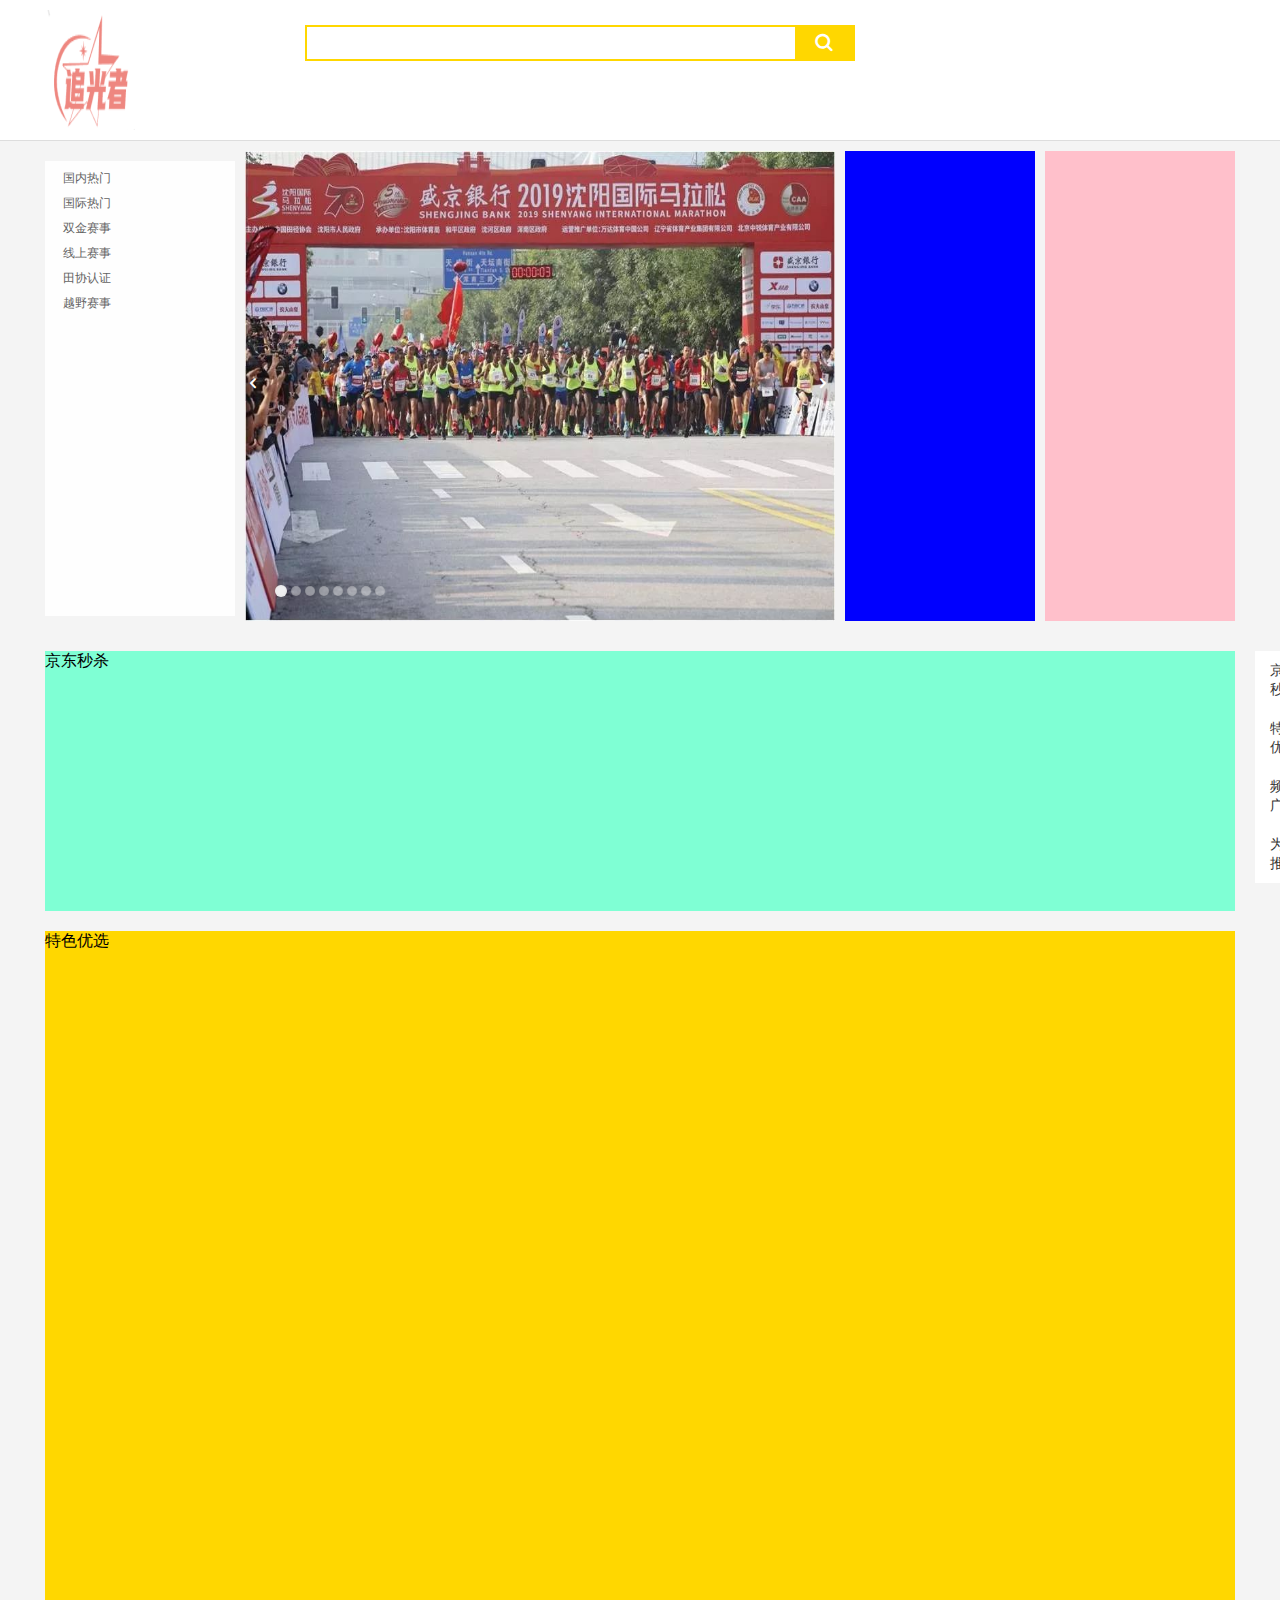
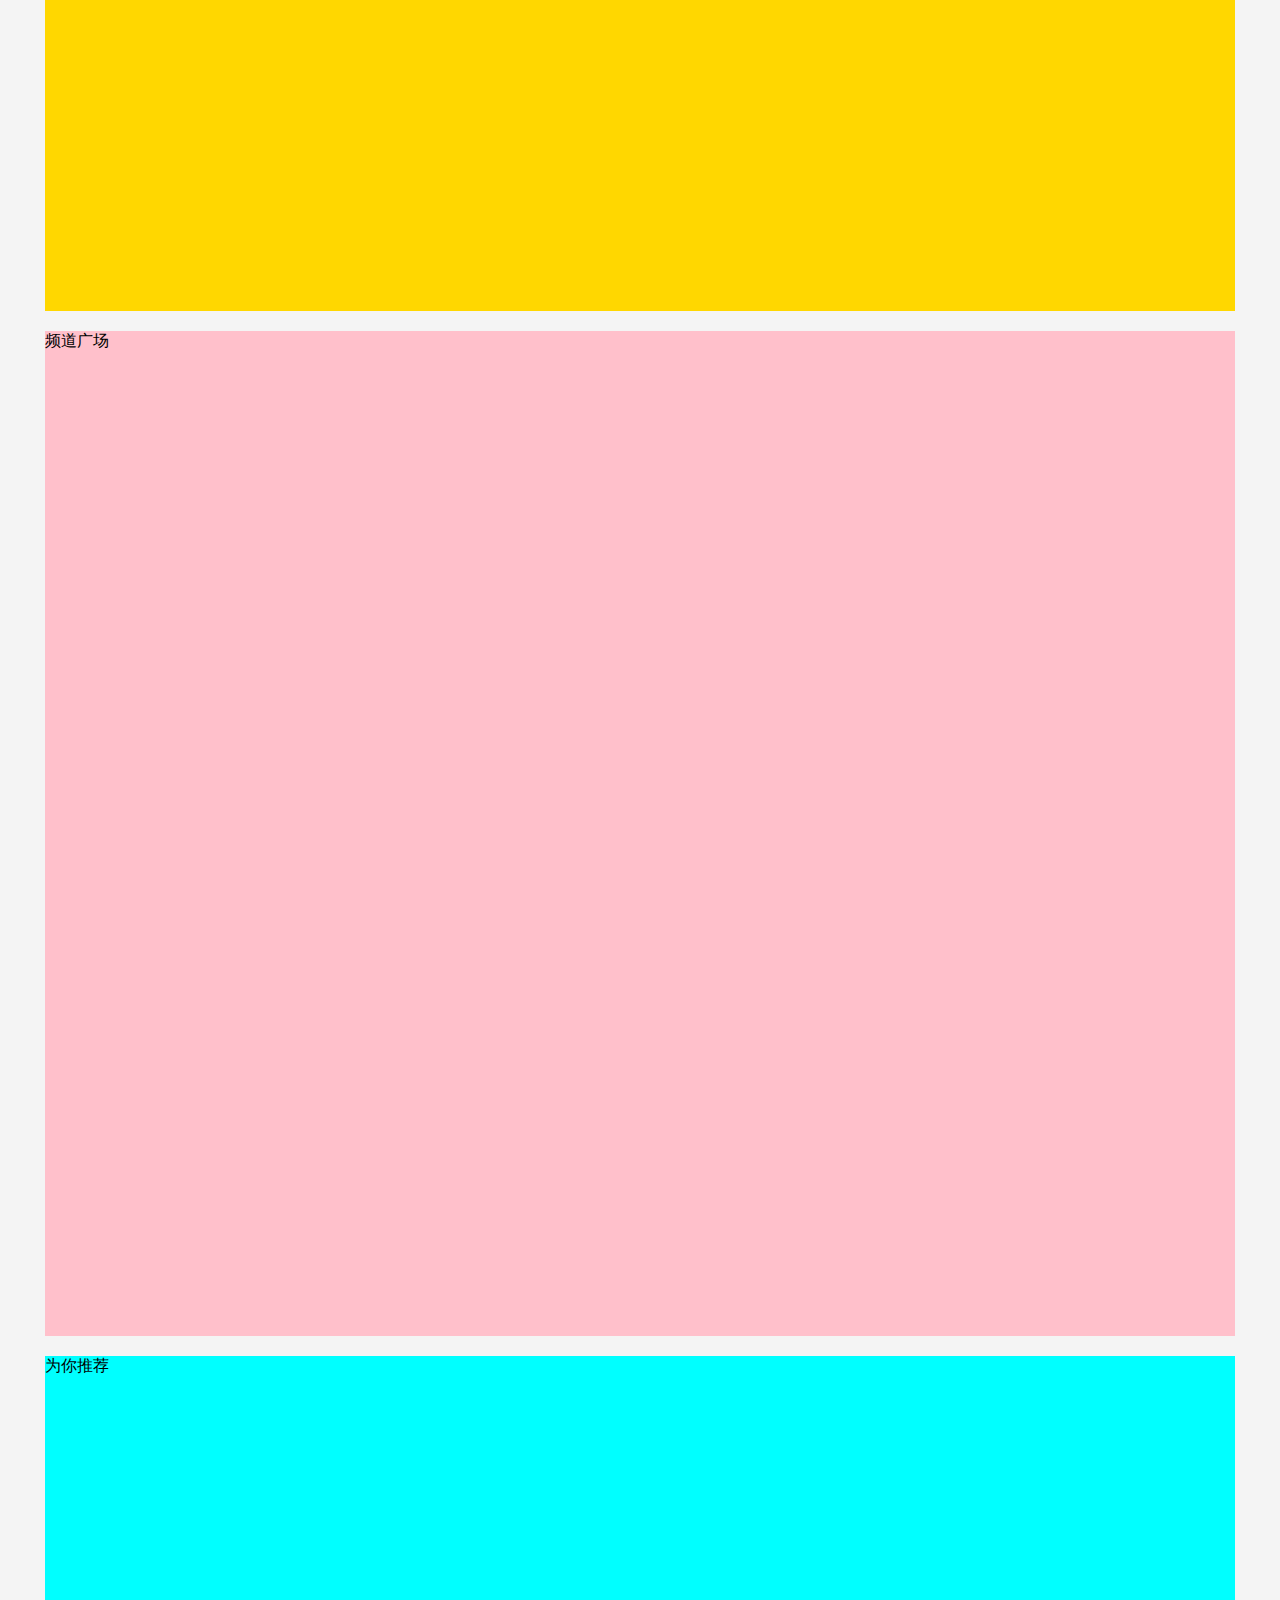
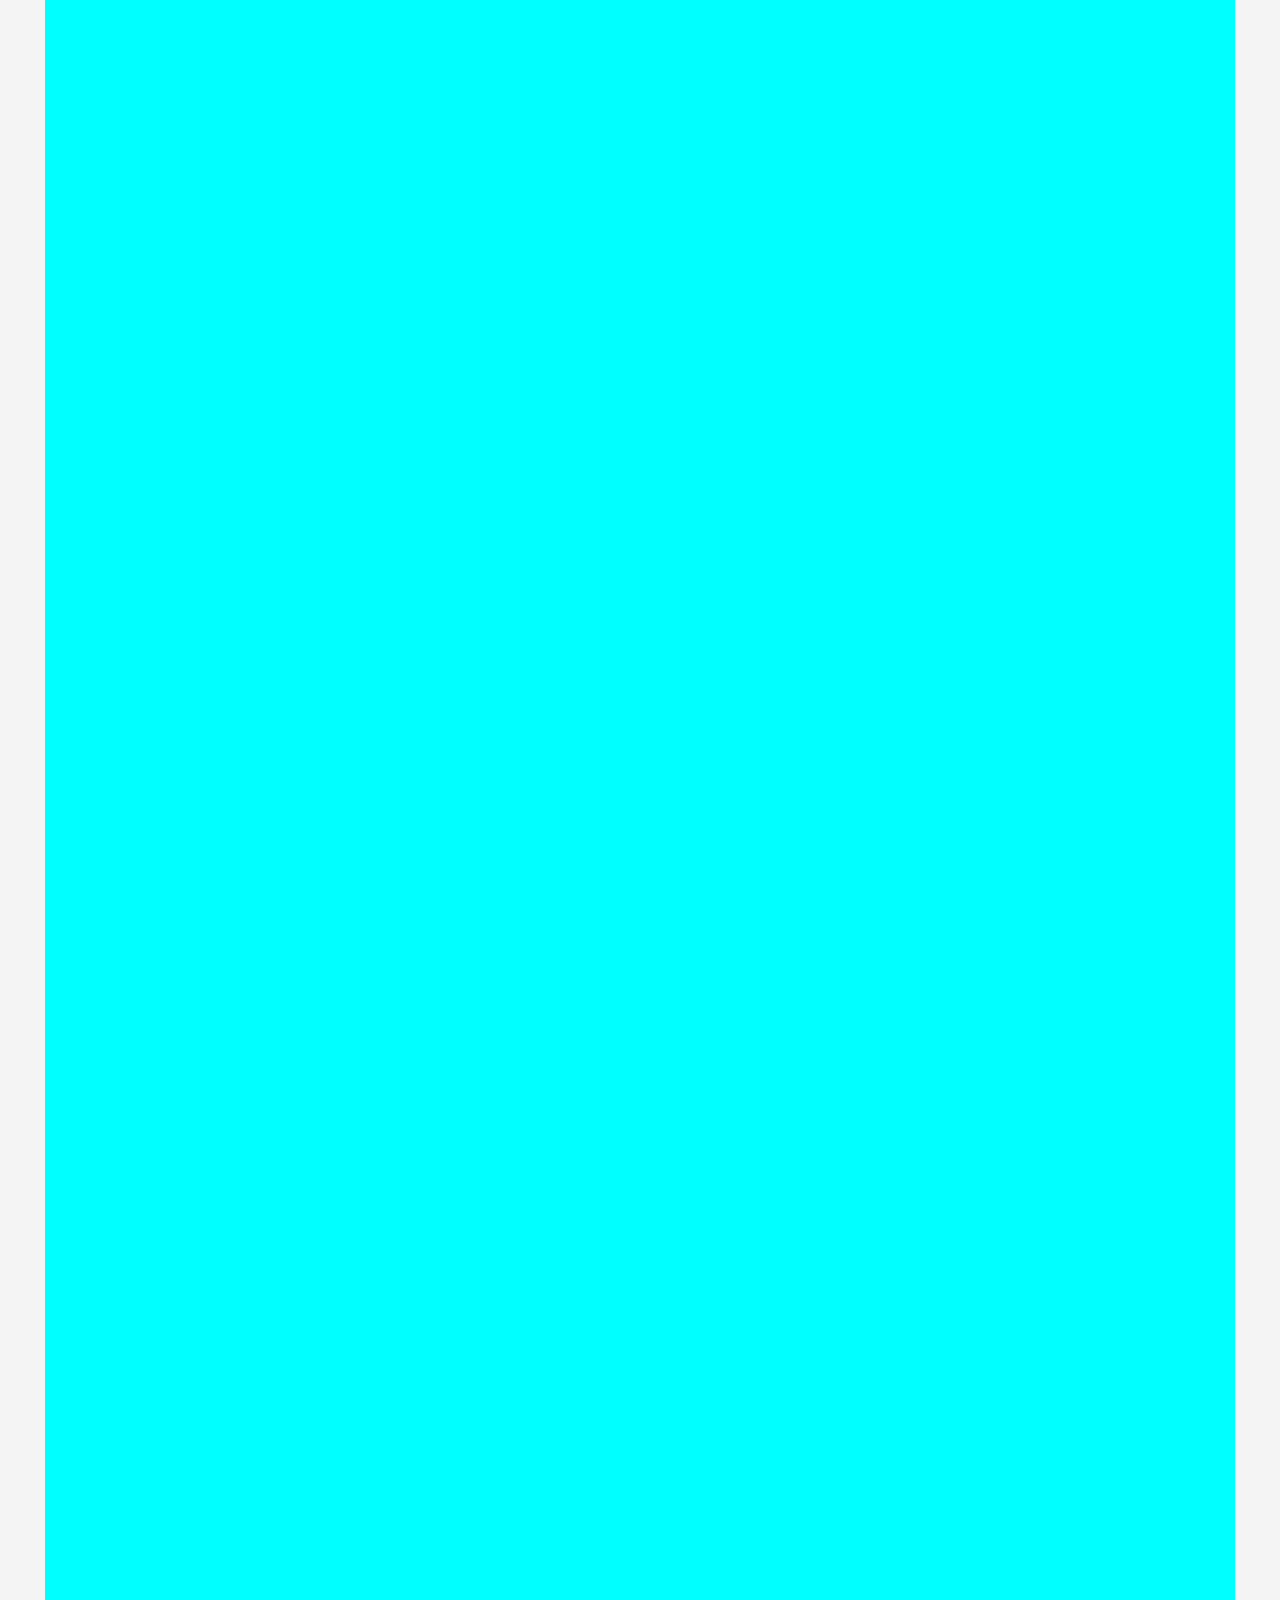
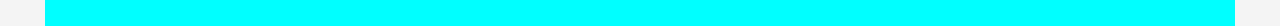
<file: runner/index.html>
<!DOCTYPE html>
<html lang="en">
<head>
    <meta charset="UTF-8">
    <meta name="viewport" content="width=device-width, initial-scale=1.0">
    <title>Index</title>
    <!--引入全局样式-->
    <link rel="stylesheet" href="./css/reset.css">
    <!---引入字体图标样式文件-->
    <link rel="stylesheet" href="./css/iconfont.css">
    <!--引入自己的样式-->
    <link rel="stylesheet" href="./css/index.css">
</head>
<body>
    <!--头部开始-->
    <div class="header">
        <div class="wrap header-box">
            <div class="logo">
                <a href="#"></a>
            </div>
            <div class="search">
                <div class="search-m">
                    <div class="search-logo">
                        <a href="javascript:;"></a>
                    </div>
                    <div class="form">
                        <input type="text">
                        <button class="iconfont">&#xe664;</button>
                        <ul class="search-list">

                        </ul>
                    </div>
                </div>
            </div>
        </div>
    </div>
    <!--头部结束-->

    <!--轮播图开始-->
    <div class="wrap wrapcol">
        <div class="banner-left">
            <div class ="banner-left-box">
                <ul class="category-group">
                    <li>国内热门</li>
                    <li>国际热门</li>
                    <li>双金赛事</li>
                    <li>线上赛事</li>
                    <li>田协认证</li>
                    <li>越野赛事</li>
                </ul>
            </div>
        </div>
        <div class="banner">
            <div class="banner-box">
                <a href="javascript:;">
                    <img src="./images/1.jpg" alt="">
                </a>
                <div class="prev">
                    <i class="iconfont">&#xe6a3;</i>
                </div>
                <div class="next">
                    <i class="iconfont">&#xe6a4;</i>
                </div>
                <ul>
                    <li class="active"></li>
                    <li></li>
                    <li></li>
                    <li></li>
                    <li></li>
                    <li></li>
                    <li></li>
                    <li></li>
                </ul>
            </div>
            <div class="banner-box-right"></div>
        </div>
        <div class="banner-right"></div>
    </div>
    <!--轮播图结束-->

    <!--主体开始-->
    <div class="content">
        <div class="wrap">
            <div class="miaosha item">京东秒杀</div>
            <div class="youxuan item">特色优选</div>
            <div class="guangchang item">频道广场</div>
            <div class="tuijian item">为你推荐</div>
        </div>

        <div class="elevator">
            <a href="#">京东秒杀</a>
            <a href="#">特色优选</a>
            <a href="#">频道广场</a>
            <a href="#">为你推荐</a>
        </div>

    </div>

    <!--主体结束-->

    <!--引入自己的JS文件-->
    <script src="./js/index.js"></script>
</body>
</html>
</file>
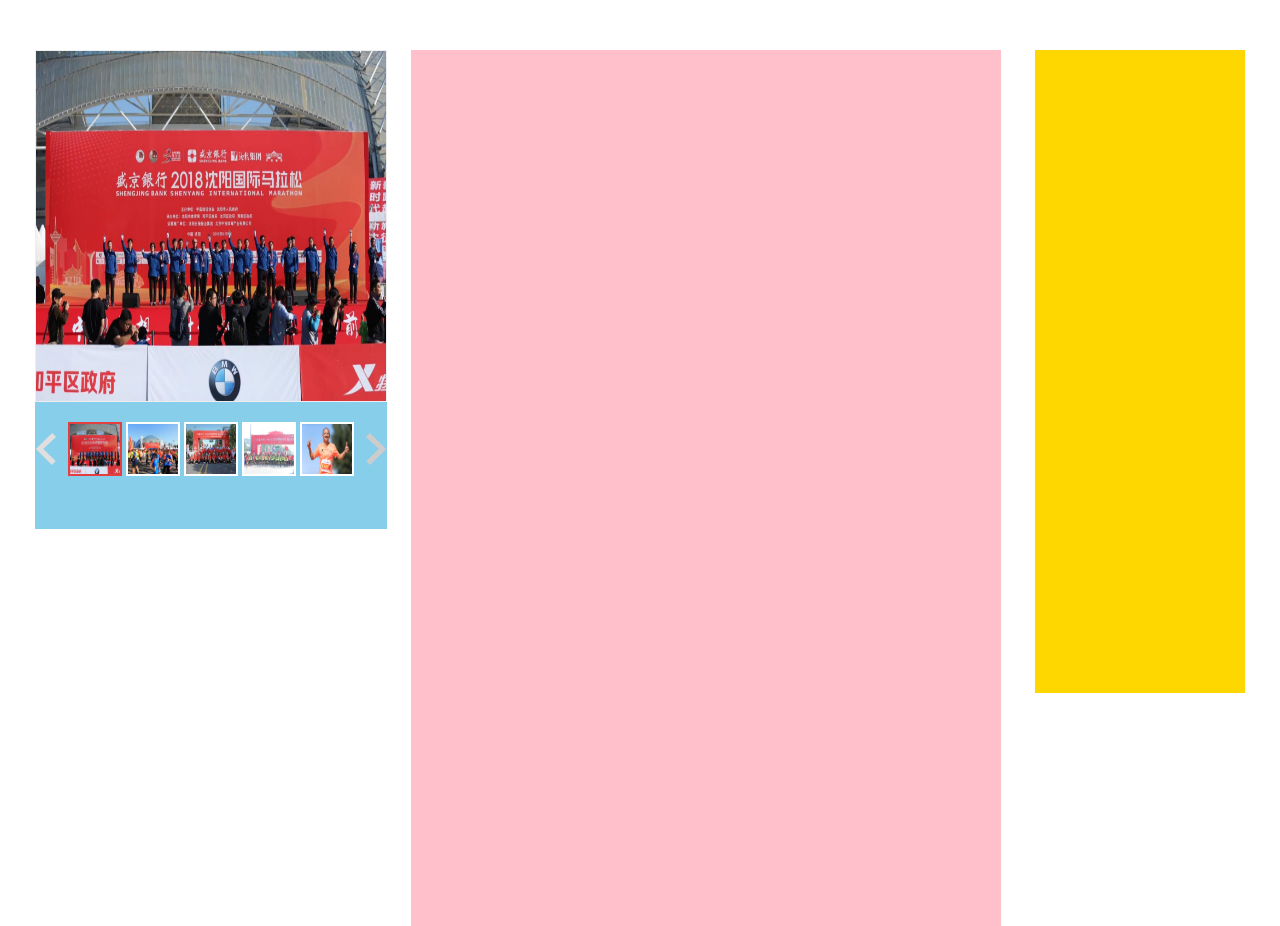
<file: runner/detail.html>
<!DOCTYPE html>
<html lang="en">
<head>
    <meta charset="UTF-8">
    <meta name="viewport" content="width=device-width, initial-scale=1.0">
    <title>Details</title>
    <!--引入全局样式-->
    <link rel="stylesheet" href="./css/reset.css">
    <!--引入自己的-->
    <link rel="stylesheet" href="./css/detail.css">
</head>

<body>
    <div class="wrap">
        <div class="product-intro">
            <div class="preview-wrap">
                <div class="main-img">
                    <img src="./images/11.jpg" class="midImg" alt="">
                    <div class="zoompup"></div>
                    <div class="zoomdiv">
                        <img src="./images/11.jpg" alt="" class="bigImg">
                    </div>
                </div>
                <div class="spec-list">
                    <div class="spec-items">
                        <ul class="lh">
                            <li class="img-hover">
                                <img src="./images/11.jpg" alt="">
                            </li>
                            <li>
                                <img src="./images/12.jpg" alt="">
                            </li>
                            <li>
                                <img src="./images/13.jpg" alt="">
                            </li>
                            <li>
                                <img src="./images/14.jpg" alt="">
                            </li>
                            <li>
                                <img src="./images/15.jpg" alt="">
                            </li>
                            <li>
                                <img src="./images/16.jpg" alt="">
                            </li>
                            <li>
                                <img src="./images/17.jpg" alt="">
                            </li>
                        </ul>
                    </div>
                    <a href="javascript:;" class="prev"></a>
                    <a href="javascript:;" class="next"></a>
                </div>
            </div>
            <div class="itemInfo-wrap"></div>
            <div class="track"></div>
        </div>
    </div>

    <!--引入自己的JS文件-->
    <script src="./js/detail.js"></script>
    
</body>
</html>
</file>
<file: runner/css/iconfont.css>
@font-face {
  font-family: "iconfont"; /* Project id  */
  src: url('iconfont.ttf?t=1692071419397') format('truetype');
}

.iconfont {
  font-family: "iconfont" !important;
  font-size: 16px;
  font-style: normal;
  -webkit-font-smoothing: antialiased;
  -moz-osx-font-smoothing: grayscale;
}

.icon-left_x:before {
  content: "\e6a3";
}

.icon-right_x:before {
  content: "\e6a4";
}

.icon-sousuo:before {
  content: "\e664";
}
</file>
<file: runner/css/index.css>
body{
    background-color: #f4f4f4;
}
/*头部开始*/
.header{
    width: 100%;
    height: 140px;
    border-bottom: 1px solid #ddd;
    background-color: #fff;
}

.header-box{
    position: relative;
}

.wrap{
    width: 1190px;
    margin: 0 auto;
}

.logo{
    position: absolute;
    left: 0;
    top: 10px;
    width: 190px;
    height: 120px;
    /* background-color: rgb(206, 194, 30); */
}

.logo>a{
    display: block;
    height: 100%;
    background:url(./../images/logo.png) no-repeat;
}

.search{
    width: 100%;
    /* height: 60px; */
}

.search-fix{
    position: fixed;
    z-index: 10;
    top: 0;
    left: 0;
    width: 100%;
    border-bottom: 2px solid #FFD700;
    background-color: #fff;
    box-shadow: 2px 2px 2px rgb(0 0 0 / 20%) ;
    animation: searchTop .5s ease-in-out;
}

.search-logo{
    position: absolute;
    left: 0;
    top: 4px;
    width: 125px;
    height: 40px;
    display: none;
}

.search-logo>a{
    display: block;
    height: 100%;
    background: url(./../images/logo.png)no-repeat;
    background-position: 0 -120px;
}

@keyframes searchTop{
    0%{
        top: -50px;
    }
    100%{
        top: 0;
    }
}

.search-m{
    position: relative;
    width: 1190px;
    margin: 0 auto;
    height: 60px;
}

.form{
    position: absolute;
    left: 260px;
    top: 25px;
    width: 546px;
    height: 32px;
    border: 2px solid 	#FFD700;
}

.form>input{
    position: absolute;
    top: 0;
    left: 0;
    width: 425px;
    height: 26px;
    padding: 2px 44px 2px 17px;
    border: 1px solid transparent;
    outline: none;
    line-height: 26px;
    font-size: 12px;
}

.form>button{
    position: absolute;
    top: 0;
    right: 0;
    width: 58px;
    height: 32px;
    border: none;
    line-height: 32px;
    background-color: #FFD700;
    font-size: 20px;
    font-weight: 700;
    color: #fff;
    transition: background .2s ease;
    cursor: pointer;
}

.form>button:hover{
    background-color: #FFC125;
}

.search-list{
    position: absolute;
    top: 35px;
    left: 0;
    width: 488px;
    /* height: 100px; */
    border: 1px solid #ccc;
    background-color: #fff;
    box-shadow: 1px 2px 1px rgba(0,0,0,2);
    display: none;
}

.search-list>li{
    padding: 1px 6px;
    height: 24px;
    line-height: 24px;
    font-size: 12px;
}

.search-list>li:hover{
    background-color: #f5f5f5;
    cursor: pointer;

}
/*头部结束*/

/*轮播图开始*/
.wrapcol{
    position: relative;
}

.banner-left{
    position: absolute;
    top: 0;
    left: 0;
    width: 190px;
    height: 470px;
    margin-right: 10px;

    /* background-color: antiquewhite; */
}

.category-group{
    height: 450px;
    padding-top: 10px;
    background-color: #fefefe;
    color: #636363;
    margin-top: 10px;
    padding-top: 5px;
}

.category-group>li{
    height: 25px;
    padding-left: 18px;
    line-height: 25px;
    font-size: 12px;
}

.category-group>li:hover{
    height: 25px;
    padding-left: 18px;
    line-height: 25px;
    font-size: 12px;
    background-color: #ccc;
}

.banner{
    position: relative;
    width: 790px;
    height: 470px;
    /* background-color: red; */
    margin: 0 auto;
    margin-top: 10px;
}

.banner-box{
    position: relative;
    width: 590px;
    height: 470px;
    /* background-color: blue; */
}
.banner-box>a>img{
    width: 590px;
    height: 470px;
}

.banner-box>.prev,.banner-box>.next{
    position: absolute;
    top: 50%;
    margin-top: -20px;
    width: 25px;
    height: 35px;
    background-color: rgba(0,0,0,.15);
    font-size: 30px;
    line-height: 35px;
}

.banner-box>.prev{
    left: 0;
    border-top-right-radius: 18px;
    border-bottom-right-radius: 18px;
}

.banner-box>.next{
    right: 0;
    border-top-left-radius: 18px;
    border-bottom-left-radius: 18px;
}

.banner-box-right{
    position: absolute;
    top: 0;
    right: 0;
    /* float: right; */
    width: 190px;
    height: 470px;
    background-color: blue;
}

.banner-box i{
    display: block;
    width: 25px;
    height: 35px;
    color: #fff;
    font-weight: 700;
    user-select: none;
}

.banner-box>.next>i{
    position: relative;
    left: 5px;
}

.banner-box>ul{
    height: 15px;
    position: absolute;
    left: 30px;
    bottom: 20px;
}

.banner-box>ul>li{
    float: left;
    width: 8px;
    height: 8px;
    border: 1px solid rgba(0, 0, 0,.05);
    background-color: rgba(255,255,255,.4);
    margin-right: 4px;
    border-radius: 50%;
}

.banner-box>ul>.active{
    position: relative;
    top: -1px;
    border: 2px solid rgba(0, 0, 0,.01);
    background-color: rgba(255, 255,255,.9);
}

.banner-right{
    position: absolute;
    top: 0;
    right: 0;
    width: 190px;
    height: 470px;
    background-color: pink;
}
/*轮播图结束*/

/*主体开始*/
    .miaosha{
        height: 260px;
        margin-top: 30px;
        background-color: aquamarine;
    }

    .youxuan{
        height: 980px;
        margin-top: 20px;
        background-color: gold;
    }

    .guangchang{
        height: 1005px;
        margin-top: 20px;
        background-color: pink;
    }

    .tuijian{
        height: 1870px;
        margin-top: 20px;
        background-color: aqua;
    }

    .content{
        position: relative;
    }

    .elevator{
        position: absolute;
        top: 0;
        left: 50%;
        margin-left: 615px;
        width: 58px;
        background-color: #fff;
    }

    .elevator>a{
        display: block;
        width: 38px;
        height: 38px;
        padding: 10px;
        color: #333;
        font-size: 14px;
        line-height: 19px;
        text-align: center;
        transition: color .2s ease;
    }

    .elevator>a:hover{
        background-color: #FFD700;
        color: #fff;
    }

    .elevator-fix{
        position: fixed;
        top: 75px;
        transition: all 0.5s;
    }
/*主体结束*/
</file>
<file: runner/css/detail.css>
.wrap{
    width: 1210px;
    margin: 0 auto;
}

.product-intro{
    height: 876px;
    padding-top: 50px;
}

.preview-wrap{
    float: left;
    width: 352px;
    height: 464px;
    padding-bottom: 15px;
    background-color: skyblue;
}

.itemInfo-wrap{
    float: left;
    width: 590px;
    height: 876px;
    margin-left: 30px;
    margin-left: 24px;
    background-color: pink;
}

.track{
    float: right;
    width: 210px;
    height: 643px;
    background-color: gold;
}

.main-img{
    position: relative;
    width: 350px;
    height: 350px;
    border: 1px solid #eee;
    margin-bottom: 20px;
}

.main-img>img{
    width: 350px;
    height: 350px;
}

.spec-list{
    position: relative;
    height: 54px;
    margin-bottom: 18px;
    /* background-color: gold; */
}

.spec-items{
    position: relative;
    width: 290px;
    height: 54px;
    margin: 0 auto;
    /* background-color: gold; */
    overflow: hidden;
}

.lh{
    position: absolute;
    top: 0;
    left: 0;
    width: 406px;
    height: 54px;
    transition: all 0.5s;
}

.lh>li{
    width: 54px;
    height: 54px;
    margin: 0 2px;
    float: left;
}

.lh>li>img{
    width: 50px;
    height: 50px;
    border: 2px solid #fff;
}

.lh>.img-hover>img{
    border: 2px solid #e53e41;
}

.spec-list>.prev, .spec-list>.next{
    position: absolute;
    top: 50%;
    margin-top: -16px;
    width: 22px;
    height: 32px;
    background-color: gold;
}

.spec-list>.prev{
    left: 0;
    background: url(./../images/disabled-prev.png) no-repeat;
}

.spec-list>.next{
    right: 0;
    background: url(./../images/__sprite.png) no-repeat;
    background-position: -78px 0;
}

.zoompup{
    position: absolute;
    top: 0;
    left: 0;
    width: 236px;
    height: 236px;
    background-color: gold;
    opacity: 0.3;
    display: none;
    cursor: move;
}

.zoomdiv{
    position: absolute;
    top: 0;
    left: 351px;
    width: 540px;
    height: 540px;
    background-color: #e53e41;
    overflow: hidden;
    display: none;
}

.zoomdiv>img{
    width: 800px;
    height: 800px;
}
</file>
